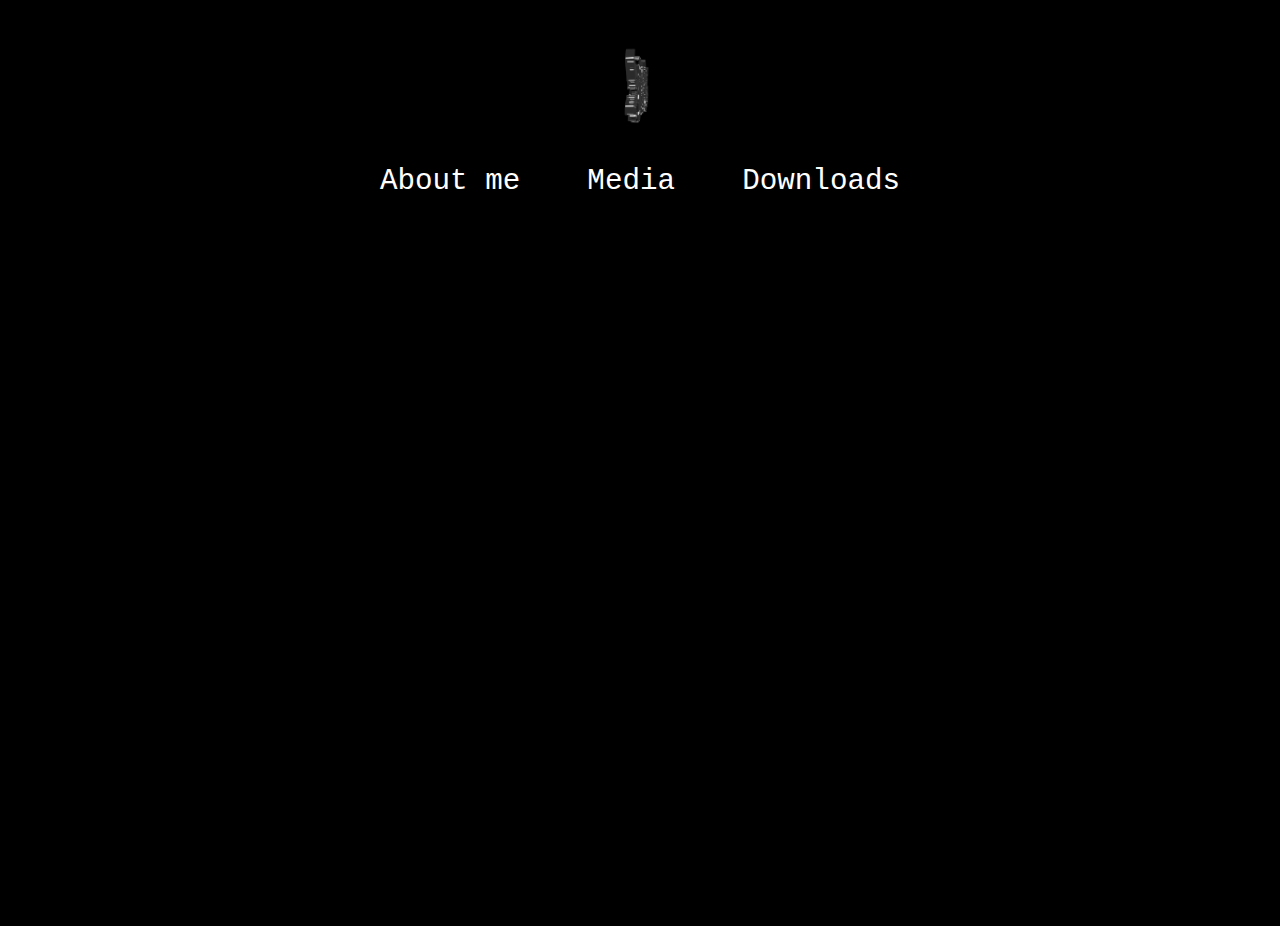
<file: index.html>
<!DOCTYPE html>
<html lang="en">

<head>
    <meta charset="UTF-8">
    <meta http-equiv="X-UA-Compatible" content="IE=edge">
    <meta name="viewport" content="width=device-width, initial-scale=1.0">
    <title>SWIPEX</title>
    <link rel="stylesheet" href="style.css">
</head>

<body>
    <div id="page-container">
        <div class="flex-container">
             <div id="banner">
                <a href="#">
                    <img src="./images/swipexgif.gif" alt="SWIPEX" title="SWIPEX">
                </a>
            </div>

            <header id="navbar">
                 <div id="nav-links">
                    <a class="nav-link" href="./aboutme.html">About me</a>
                    <a class="nav-link" href="./media.html">Media</a>
                    <a class="nav-link" href="./downloads.html">Downloads</a>
                </div>
             </header>
                
        </div>
    </div>

</body>

</html>
</file>
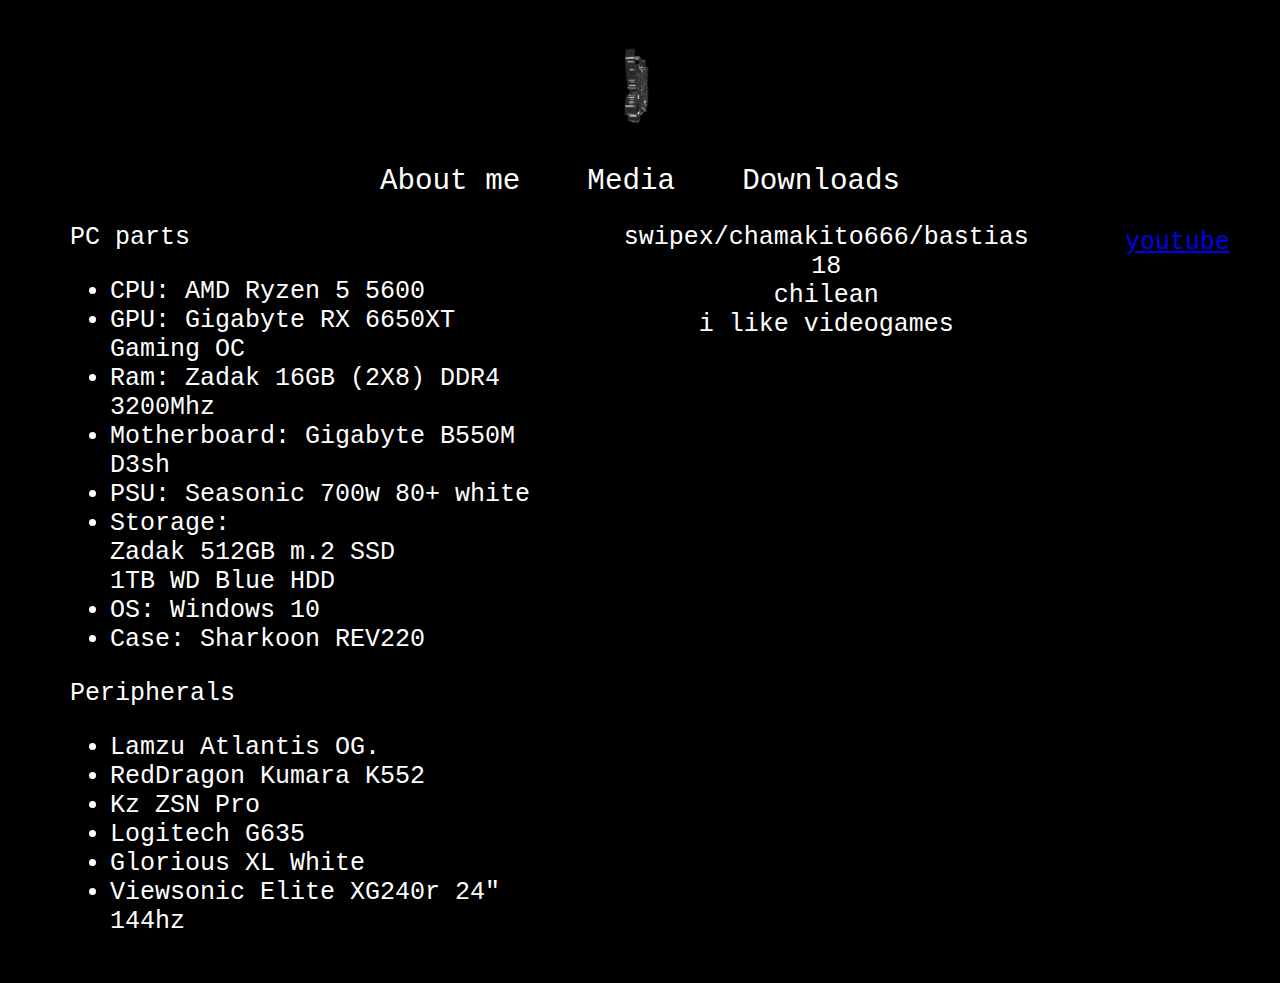
<file: aboutme.html>
<!DOCTYPE html>
<html lang="en">
<head>
    <meta charset="UTF-8">
    <meta http-equiv="X-UA-Compatible" content="IE=edge">
    <meta name="viewport" content="width=device-width, initial-scale=1.0">
    <title>SWIPEX</title>
    <link rel="stylesheet" href="style.css">
</head>
<body>
    <div id="page-container">
        <div class="flex-container">
             <div id="banner">
                <a href="#">
                    <img src="./images/swipexgif.gif" alt="SWIPEX" title="SWIPEX">
                </a>
            </div>

            <header id="navbar">
                 <div id="nav-links">
                    <a class="nav-link" href="./aboutme.html">About me</a>
                    <a class="nav-link" href="./media.html">Media</a>
                    <a class="nav-link" href="./downloads.html">Downloads</a>
                </div>
             </header>
                
                <div id="box-wrapper">
                    <div id="body">
                        <div class="list">
                            PC parts
                            <ul>
                                <li> CPU: AMD Ryzen 5 5600 </li>
                                <li> GPU: Gigabyte RX 6650XT Gaming OC</li>
                                <li> Ram: Zadak 16GB (2X8) DDR4 3200Mhz</li>
                                <li> Motherboard: Gigabyte B550M D3sh</li>
                                <li> PSU: Seasonic 700w 80+ white</li>
                                <li> Storage:</li>
                                     Zadak 512GB m.2 SSD 
                                     <br>
                                     1TB WD Blue HDD
                                <li> OS: Windows 10</li>
                                <li> Case: Sharkoon REV220</li>
                            </ul>
                            Peripherals
                            <ul>
                                <li> Lamzu Atlantis OG.</li>
                                <li> RedDragon Kumara K552</li>
                                <li> Kz ZSN Pro</li>
                                <li> Logitech G635</li>
                                <li> Glorious XL White</li>
                                <li> Viewsonic Elite XG240r  24" 144hz</li>
                            </ul>
                        </div>

                        <div id="swipex-info"> 
                            swipex/chamakito666/bastias
                            <br>
                            18
                            <br>
                            chilean
                            <br>
                            i like videogames
                        </div>

                        <div id="socials"> 
                            <ul>
                                <a href="https://www.youtube.com/@swipex0">youtube</a>
                            </ul>
                        </div>
                    </div> <!--end bodydiv-->
                </div> <!--end boxwrapper-->


        </div> <!--end flex container-->
    </div> <!--end page container-->


</body>
</html>
</file>
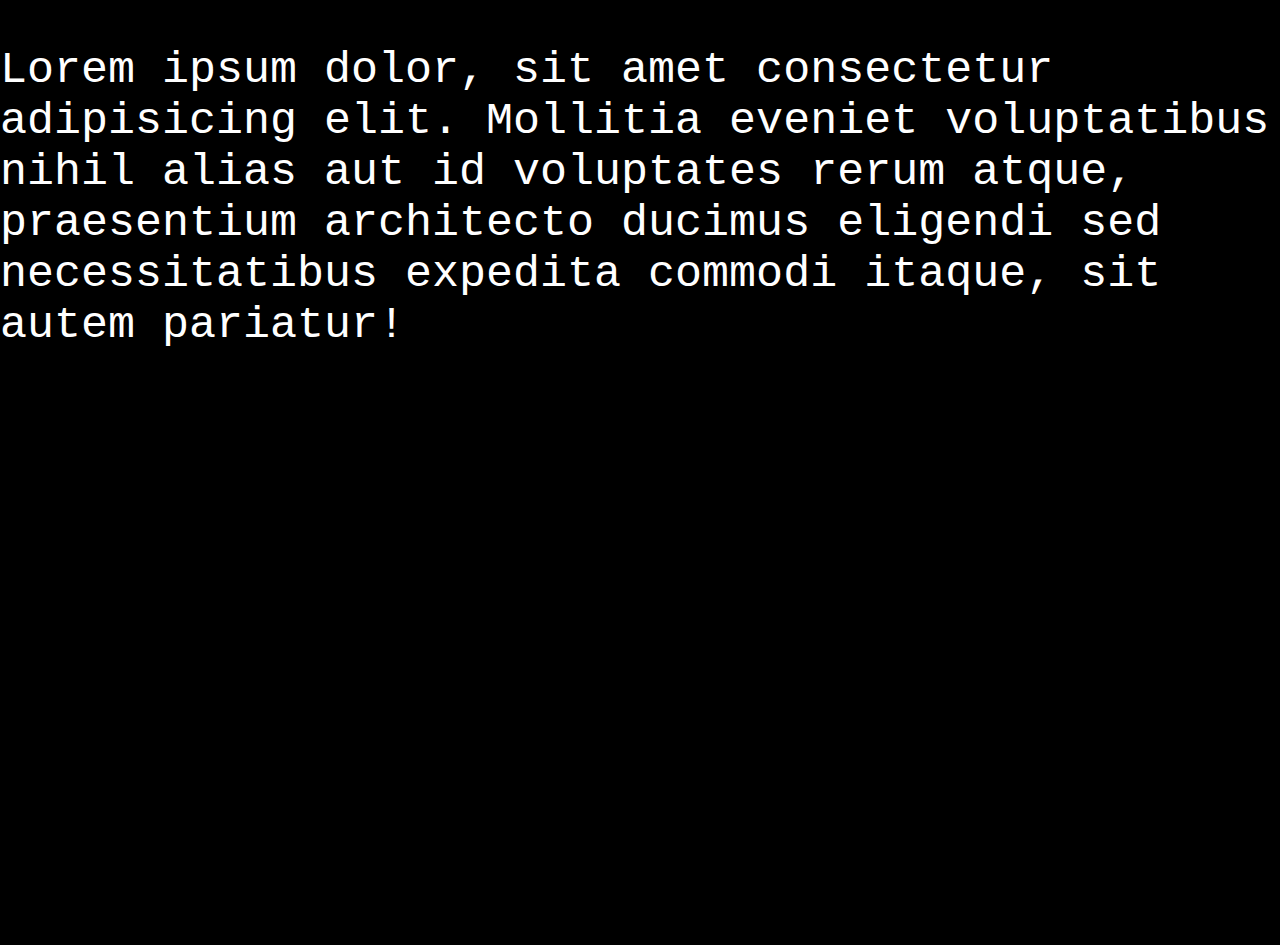
<file: downloads.html>
<!DOCTYPE html>
<html lang="en">
<head>
    <meta charset="UTF-8">
    <meta http-equiv="X-UA-Compatible" content="IE=edge">
    <meta name="viewport" content="width=device-width, initial-scale=1.0">
    <title>SWIPEX</title>
    <link rel="stylesheet" href="style.css">
</head>
<body>
    <p>
        Lorem ipsum dolor, sit amet consectetur adipisicing elit. Mollitia eveniet voluptatibus nihil alias aut id voluptates rerum atque, praesentium architecto ducimus eligendi sed necessitatibus expedita commodi itaque, sit autem pariatur!
    </p>
</body>
</html>
</file>
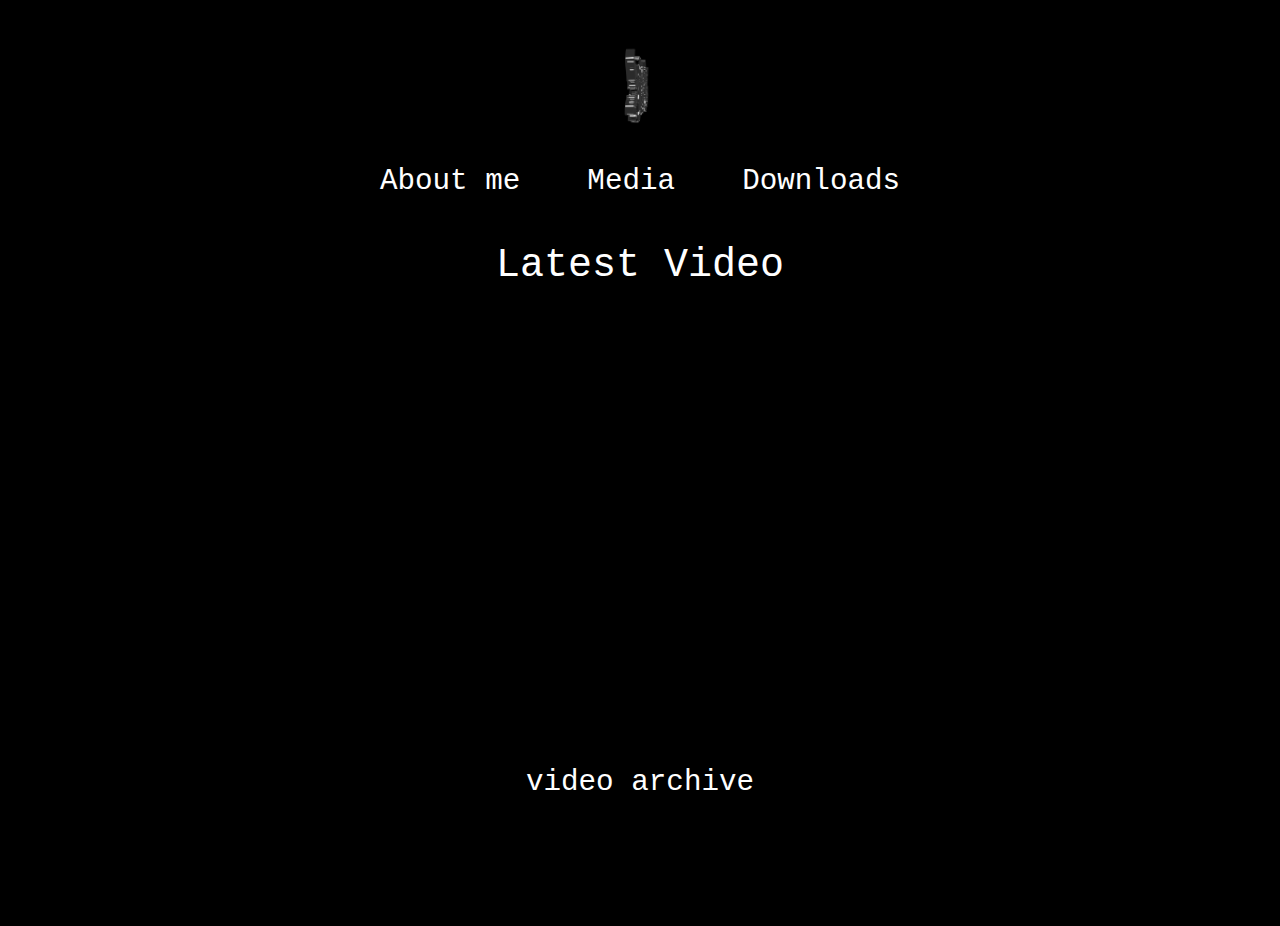
<file: media.html>
<!DOCTYPE html>
<html lang="en">
<head>
    <meta charset="UTF-8">
    <meta http-equiv="X-UA-Compatible" content="IE=edge">
    <meta name="viewport" content="width=device-width, initial-scale=1.0">
    <title>SWIPEX</title>
    <link rel="stylesheet" href="style.css">
</head>
<body>
    <div id="page-container">
        <div class="flex-container">
             <div id="banner">
                <a href="#">
                    <img src="./images/swipexgif.gif" alt="SWIPEX" title="SWIPEX">
                </a>
            </div>

            <header id="navbar">
                 <div id="nav-links">
                    <a class="nav-link" href="./aboutme.html">About me</a>
                    <a class="nav-link" href="./media.html">Media</a>
                    <a class="nav-link" href="./downloads.html">Downloads</a>
                </div>
             </header>

             <header id="latest">
                <div>
                    <p style="font-size: 40px;">Latest Video</p>
                </div>
             </header>


            <div id="media-container"> <!--To change recent video, update link in "scr"-->
              <div class="media-embed">
                <iframe width="768" height="432" 
                    src="https://www.youtube.com/embed/ZliHLqr11VE" 
                    title="Montage 14" 
                    frameborder="0" 
                    allow="accelerometer; autoplay; clipboard-write; encrypted-media; gyroscope; picture-in-picture; web-share" 
                    allowfullscreen>
                </iframe>
              </div>         
           
        <div id="archivelink">
            <a class="archive-vid" href="./vidarchive.html">video archive</a>
        </div>

        </div> <!--end flex container-->
    </div> <!--end page container-->

</body>
</html>
</file>
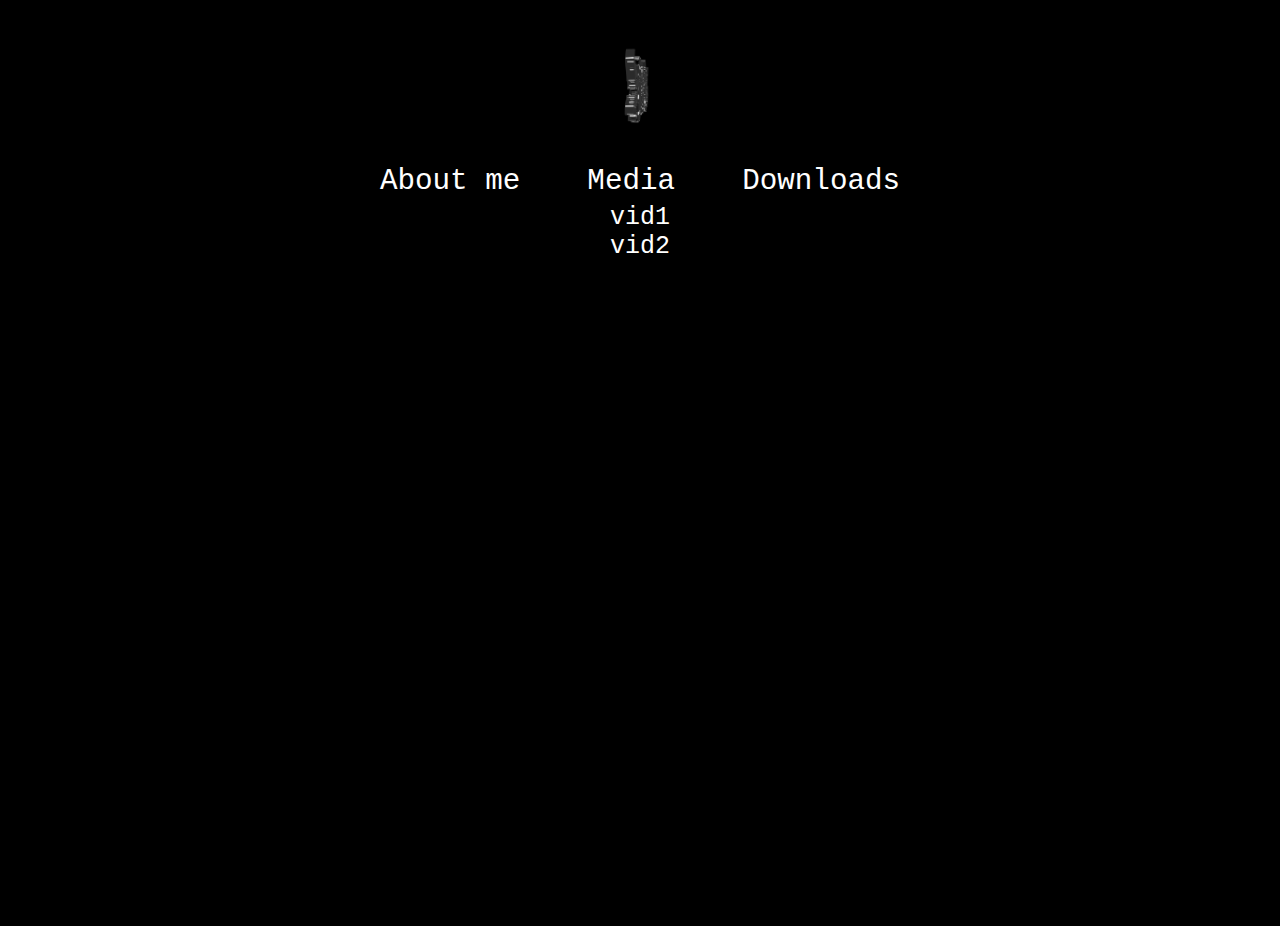
<file: vidarchive.html>
<!DOCTYPE html>
<html lang="en">

<head>
    <meta charset="UTF-8">
    <meta http-equiv="X-UA-Compatible" content="IE=edge">
    <meta name="viewport" content="width=device-width, initial-scale=1.0">
    <title>SWIPEX</title>
    <link rel="stylesheet" href="style.css">
</head>

<body>
    <div id="page-container">
        <div class="flex-container">
             <div id="banner">
                <a href="#">
                    <img src="./images/swipexgif.gif" alt="SWIPEX" title="SWIPEX">
                </a>
            </div>

            <header id="navbar">
                 <div id="nav-links">
                    <a class="nav-link" href="./aboutme.html">About me</a>
                    <a class="nav-link" href="./media.html">Media</a>
                    <a class="nav-link" href="./downloads.html">Downloads</a>
                </div>
             </header>
            
            <div id="body">
                <body>  
                    vid1
                    <br>
                    vid2
                </body>
            </div>
            
        </div><!--flex container end-->
    </div><!--page container end-->

</body>

</html>
</file>
<file: style.css>
/*:root {
  --backgColor: #e9e9e9;
  --selectionBackgColor: rgb(122, 122, 122);
  --selectionColor: rgb(34, 34, 34);
  --fontColor: black;
}

@media (prefers-color-scheme: dark) {
  :root {
    --backgColor: #121212;
    --selectionBackgColor: rgb(122, 122, 122);
    --selectionColor: rgb(34, 34, 34);
    --fontColor: #e9e9e9;
  }
}
*/


html {
  background-color: black; /*var(--backgColor);*/
  color: white; /*var(--fontColor);*/
  font-family: monaco, monospace;
  font-size: 5vmin;
  height: 100%;
}

::selection {
  color: rgb(34, 34, 34);/*var(--selectionColor);*/
  background: rgb(122, 122, 122);/*var(--selectionBackgColor);*/
}

body {
  margin: 0 auto;
  height: 100%;
}

#page-container{
  position: relative;
  min-height: 95vh;
}

.flex-container{
  display: flex;
  flex-flow: column nowrap;
  align-items: center;
  justify-content: center;
  margin: 2vw;
}

#banner {
  text-decoration: none;
  text-align: center;
  margin: auto;
  width: 50%;
  max-width: 35vw;
}
#banner img {
  display: block;
  width: 50%;
  height: auto;
  margin: auto;
}

#latest {
  width: auto;
  height: 50px;
  margin: center;
}

#body {
  text-decoration: none;
  display: flex;
  font-size: 25px;
  justify-content: center;
  align-content: center;
}

.list{
  text-decoration: none;
  align-items: center;
  margin: 20px;
  width: 100%;
  text-align: left;
}

#swipex-info{
  align-items: center;
  margin: 20px;
  width: 100%;
  text-align: center;
}

.latest-video{
  width: 10%;
  height: auto;
  margin: auto;
}

.navbar {
  .
}
.nav-links {
  display: flex nowrap;
}
.nav-link{
  justify-content: space-around;
  align-items: center;
  color: rgb(255, 255, 255);
  text-decoration: none;
  font-size: 65%;
  margin: 20px;
}

#archivelink{
  text-align: center;
}

.archive-vid{
  align-content: center;
  color: rgb(255, 255, 255);
  text-decoration: none;
  font-size: 65%;
  margin: 20px;
}

.nav-link:hover {
  opacity: 50%;
}

.downloads-list {
  margin: 4vh;
}
.download {
  display: flex;
  flex-flow: column nowrap;
  flex-basis: 50%;
  flex-grow: 1;
  align-items: center;
  height: auto;
  max-width: 50vw;
  margin: 1vw;
}
.download-name {
  font-size: 40%;
  margin-bottom: 1vh;
}
.download-name a {
  text-decoration: none;
  color: white
}
.download-name a:hover {
  opacity: 50%;
}

#landing-container {
  display: flex;          
  flex-direction: column; 
  justify-content: center;
  align-items: center; 
  height: 100vh;
}
#landing-container a {
  text-decoration: none;
  margin: 1vw
}
#landing-container a:hover {
  opacity: 50%
}
#landing-container img {
  width: 35vw;
}
#landing-container span {
  font-size: 40%;
  color: red;
  cursor: default;
}

#media-container {
  display: flex wrap;          
  flex-direction: row; 
  margin-top: 6vh;
}
.media-embed {
  
}
</file>
